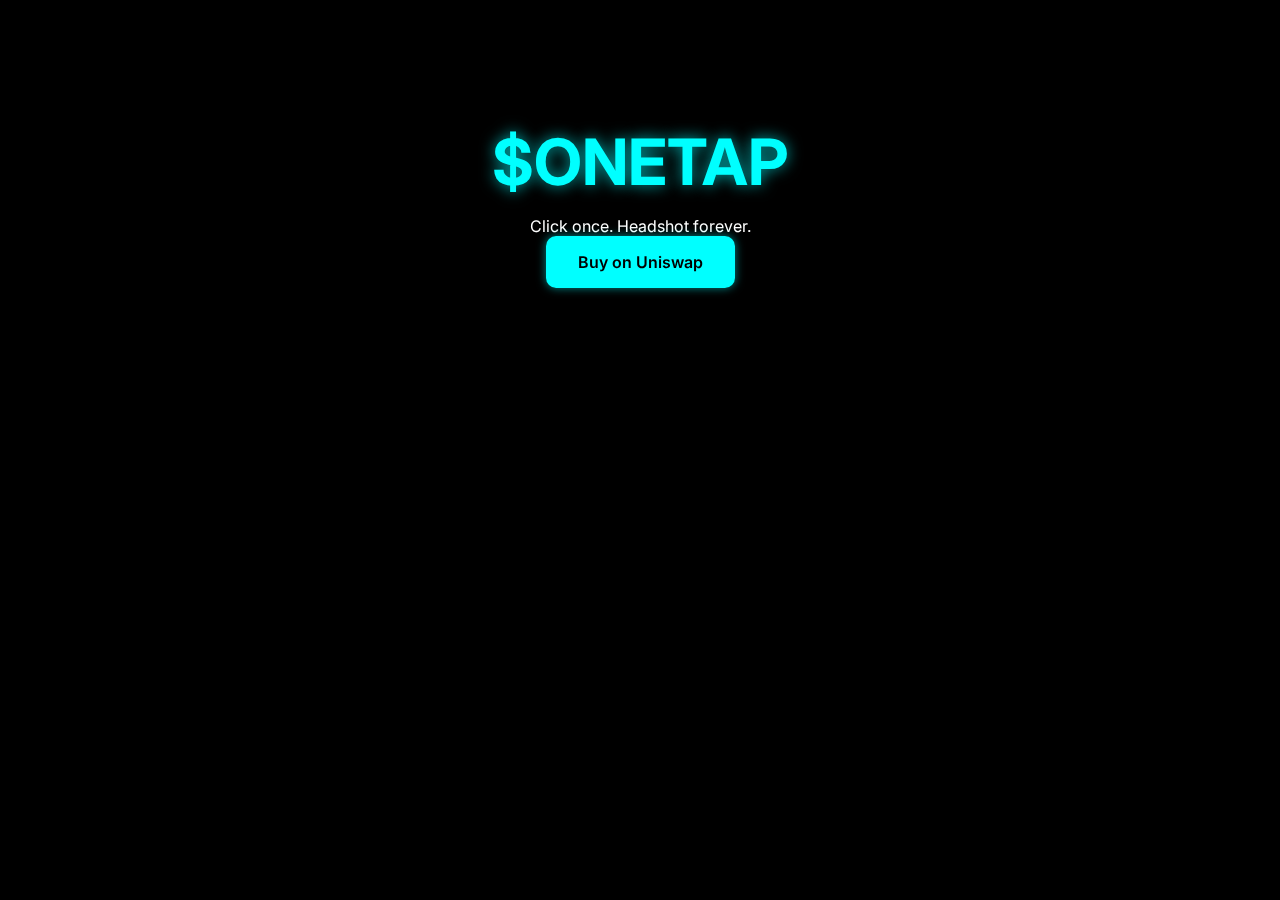
<file: index_onetap_clean.html>
<!DOCTYPE html>
<html lang="en">
<head>
  <meta charset="UTF-8" />
  <meta name="viewport" content="width=device-width, initial-scale=1.0"/>
  <title>$ONETAP</title>
  <link href="https://fonts.googleapis.com/css2?family=Inter:wght@400;600;700&display=swap" rel="stylesheet">
  <style>
    body {
      margin: 0;
      padding: 0;
      font-family: 'Inter', sans-serif;
      background-color: #000;
      color: white;
      overflow: hidden;
    }

    header {
      text-align: center;
      padding-top: 80px;
      position: relative;
      z-index: 2;
    }

    header h1 {
      font-size: 4rem;
      color: #00ffff;
      margin-bottom: 0.5rem;
      text-shadow: 0 0 15px #00ffffaa;
    }

    .cta-button {
      background-color: #00ffff;
      color: #000;
      padding: 1rem 2rem;
      border-radius: 10px;
      font-weight: 600;
      text-decoration: none;
      box-shadow: 0 0 10px #00ffff88;
      transition: 0.3s ease-in-out;
    }

    .cta-button:hover {
      background-color: #00cccc;
      transform: scale(1.05);
    }

    .killfeed {
      display: none;
      position: fixed;
      top: 40%;
      left: 50%;
      transform: translate(-50%, -50%);
      background: rgba(0, 0, 0, 0.85);
      padding: 2rem 3rem;
      border: 2px solid #ff4444;
      color: #ff4444;
      font-size: 1.5rem;
      font-family: monospace;
      z-index: 999;
      border-radius: 10px;
      animation: fadeout 1.2s forwards;
    }

    @keyframes fadeout {
      0% { opacity: 1; }
      80% { opacity: 1; }
      100% { opacity: 0; display: none; }
    }

    canvas {
      position: fixed;
      top: 0;
      left: 0;
      z-index: 1;
    }
  </style>
</head>
<body>
  <canvas id="deagleCanvas"></canvas>

  <header>
    <h1>$ONETAP</h1>
    <p>Click once. Headshot forever.</p>
    <a class="cta-button" href="#">Buy on Uniswap</a>
  </header>

  <div class="killfeed" id="killfeed">💥 HEADSHOT by $ONETAP 💥</div>
  <audio id="gunshot" src="https://assets.mixkit.co/sfx/preview/mixkit-fast-small-fire-gun-shot-1661.mp3"></audio>

  <script>
    const canvas = document.getElementById('deagleCanvas');
    const ctx = canvas.getContext('2d');
    canvas.width = window.innerWidth;
    canvas.height = window.innerHeight;

    let bullets = [];

    class Bullet {
      constructor(x, y, angle) {
        this.x = x;
        this.y = y;
        this.angle = angle;
        this.speed = 10;
        this.radius = 5;
      }
      update() {
        this.x += this.speed * Math.cos(this.angle);
        this.y += this.speed * Math.sin(this.angle);
      }
      draw() {
        ctx.beginPath();
        ctx.arc(this.x, this.y, this.radius, 0, 2 * Math.PI);
        ctx.fillStyle = '#ff4444';
        ctx.fill();
      }
    }

    function fireBullets() {
      const originX = canvas.width / 2;
      const originY = canvas.height - 100;
      bullets = [];
      for (let i = 0; i < 6; i++) {
        let angle = Math.PI * (i / 6) - Math.PI / 2;
        bullets.push(new Bullet(originX, originY, angle));
      }
      document.getElementById('gunshot').play();
      showKillfeed();
    }

    function showKillfeed() {
      const killfeed = document.getElementById('killfeed');
      killfeed.style.display = 'block';
      setTimeout(() => {
        killfeed.style.display = 'none';
      }, 1200);
    }

    function animate() {
      ctx.clearRect(0, 0, canvas.width, canvas.height);
      bullets.forEach(b => {
        b.update();
        b.draw();
      });
      requestAnimationFrame(animate);
    }

    canvas.addEventListener('click', fireBullets);
    animate();
  </script>
</body>
</html>
</file>
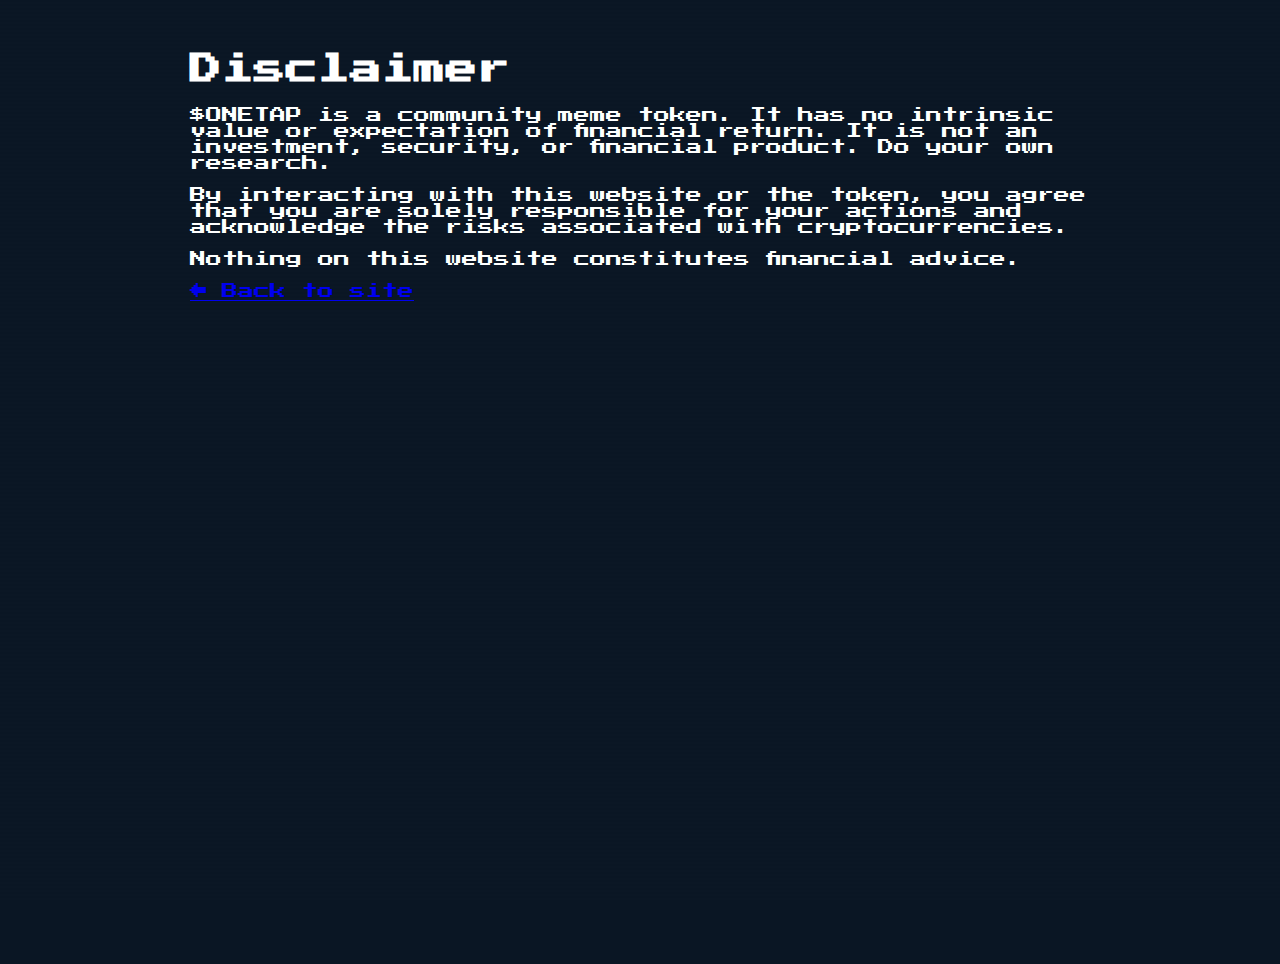
<file: legal/disclaimer.html>
<!doctype html><html lang="en"><head>
<meta charset="utf-8"><meta name="viewport" content="width=device-width,initial-scale=1">
<title>$ONETAP – Disclaimer</title><link rel="stylesheet" href="../style.css">
</head><body style="overflow:auto;padding:2rem;max-width:900px;margin:auto">
<h1>Disclaimer</h1>
<p>$ONETAP is a community meme token. It has no intrinsic value or expectation of financial return. It is not an investment, security, or financial product. Do your own research.</p>
<p>By interacting with this website or the token, you agree that you are solely responsible for your actions and acknowledge the risks associated with cryptocurrencies.</p>
<p>Nothing on this website constitutes financial advice.</p>
<p><a href="../index.html">← Back to site</a></p>
</body></html>
</file>
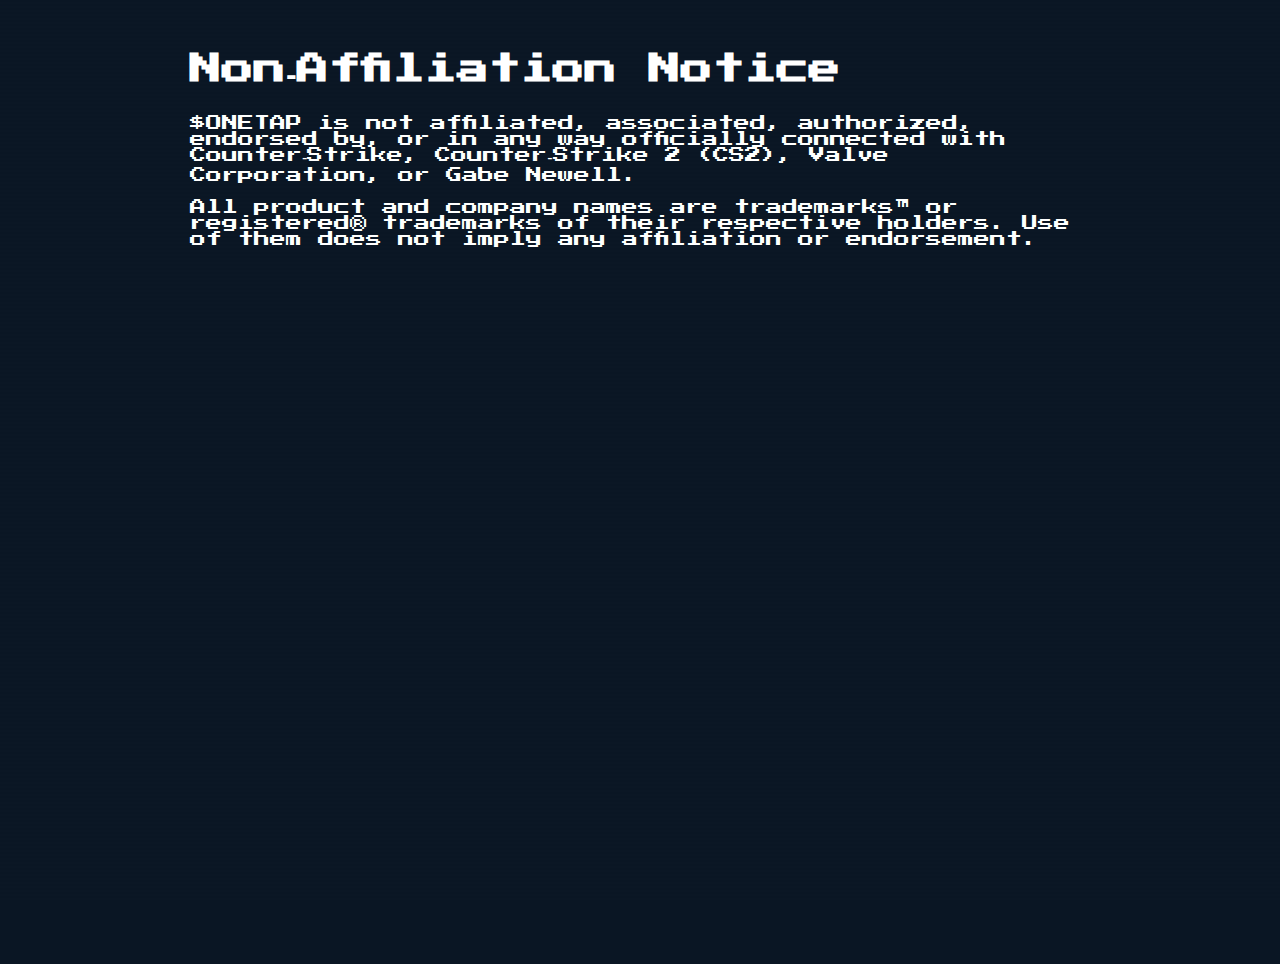
<file: legal/non-affiliation.html>
<!doctype html><html lang="en"><head>
<meta charset="utf-8"><meta name="viewport" content="width=device-width,initial-scale=1">
<title>$ONETAP – Non‑Affiliation</title><link rel="stylesheet" href="../style.css">
</head><body style="overflow:auto;padding:2rem;max-width:900px;margin:auto">
<h1>Non‑Affiliation Notice</h1>
<p>$ONETAP is not affiliated, associated, authorized, endorsed by, or in any way officially connected with Counter‑Strike, Counter‑Strike 2 (CS2), Valve Corporation, or Gabe Newell.</p>
<p>All product and company names are trademarks™ or registered® trademarks of their respective holders. Use of them does not imply any affiliation or endorsement.</p>
</body></html>
</file>
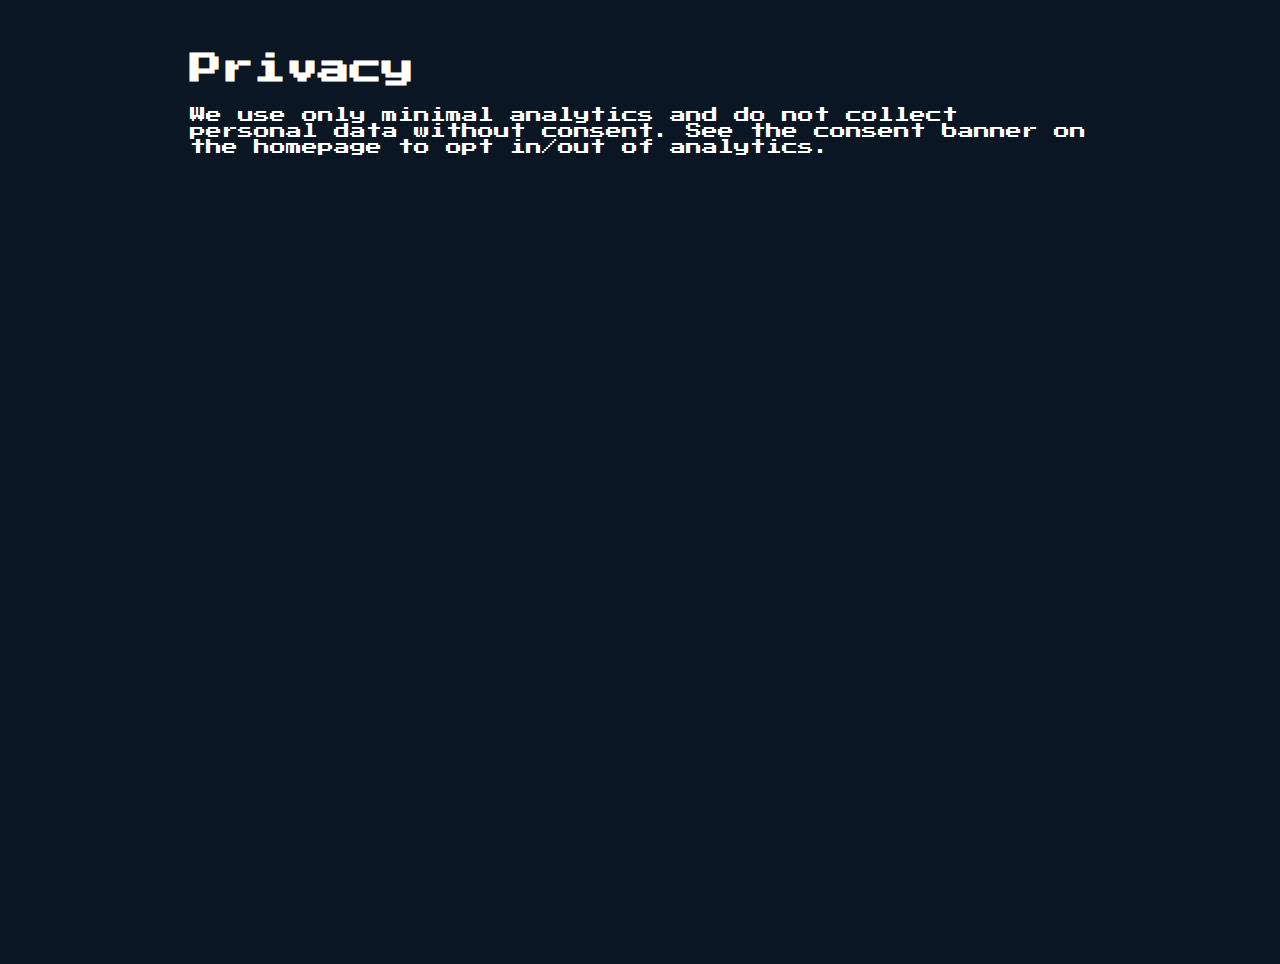
<file: legal/privacy.html>
<!doctype html><html lang="en"><head>
<meta charset="utf-8"><meta name="viewport" content="width=device-width,initial-scale=1">
<title>$ONETAP – Privacy</title><link rel="stylesheet" href="../style.css">
</head><body style="overflow:auto;padding:2rem;max-width:900px;margin:auto">
<h1>Privacy</h1>
<p>We use only minimal analytics and do not collect personal data without consent. See the consent banner on the homepage to opt in/out of analytics.</p>
</body></html>
</file>
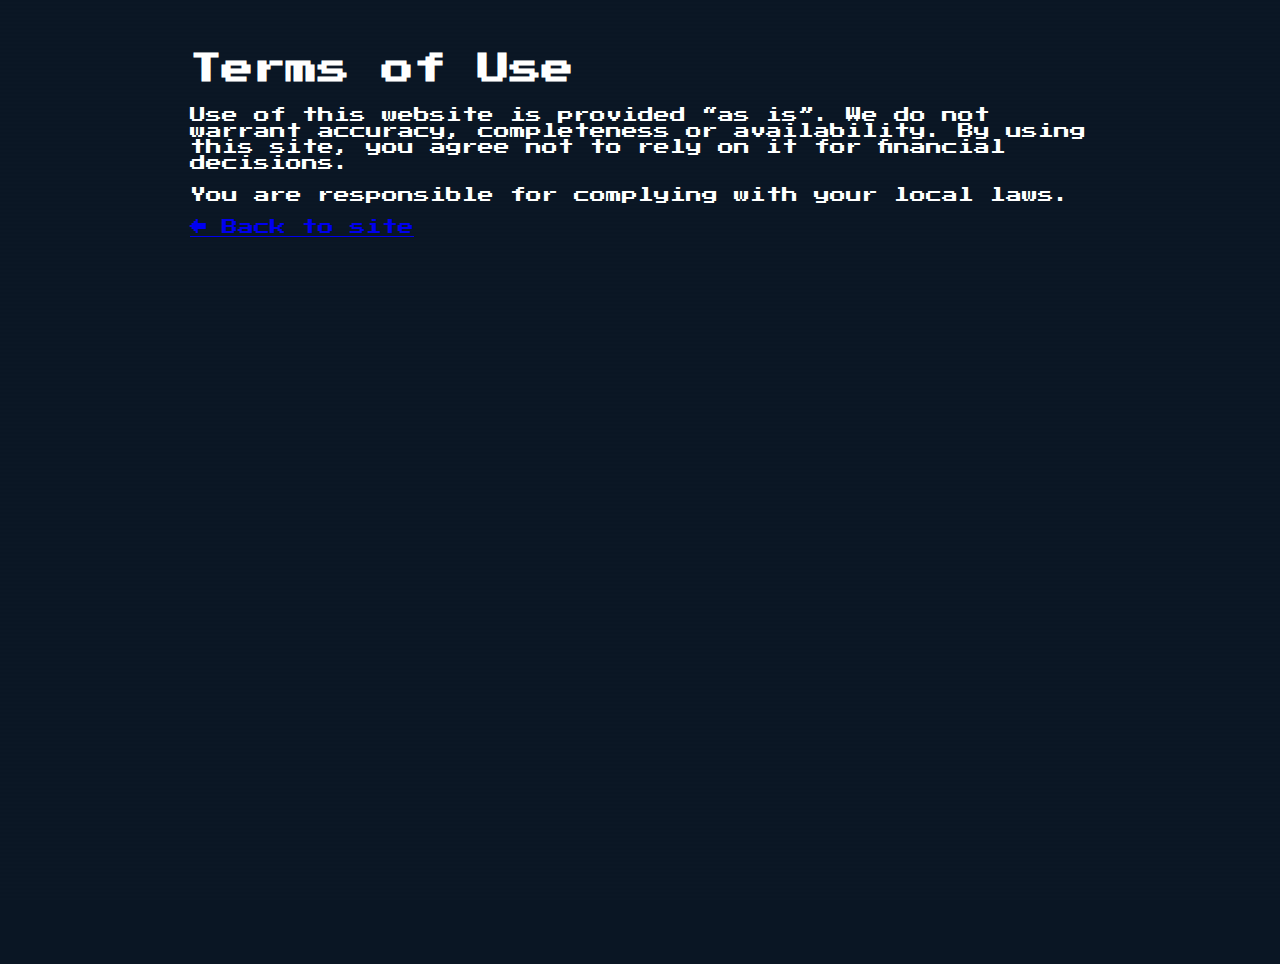
<file: legal/terms.html>
<!doctype html><html lang="en"><head>
<meta charset="utf-8"><meta name="viewport" content="width=device-width,initial-scale=1">
<title>$ONETAP – Terms of Use</title><link rel="stylesheet" href="../style.css">
</head><body style="overflow:auto;padding:2rem;max-width:900px;margin:auto">
<h1>Terms of Use</h1>
<p>Use of this website is provided “as is”. We do not warrant accuracy, completeness or availability. By using this site, you agree not to rely on it for financial decisions.</p>
<p>You are responsible for complying with your local laws.</p>
<p><a href="../index.html">← Back to site</a></p>
</body></html>
</file>
<file: style.css>
@import url('https://fonts.googleapis.com/css2?family=Press+Start+2P&family=Inter:wght@400;700&display=swap');

body {
  margin: 0;
  background: #0A1624;
  color: #fff;
  font-family: 'Press Start 2P', Arial, sans-serif;
  min-height: 100vh;
  scroll-behavior: smooth;
  position: relative;
  overflow-x: hidden;
}
body::before {
  content: "";
  position: fixed;
  inset: 0;
  pointer-events: none;
  background:
    repeating-linear-gradient(
      to bottom,
      transparent 0 2px,
      rgba(255,255,255,0.03) 2px 4px
    ),
    url('https://www.transparenttextures.com/patterns/noise.png');
  z-index: 1000;
  mix-blend-mode: overlay;
  opacity: 0.7;
}

/* --- Ticker --- */
.ticker {
  width: 100%;
  background: #18192a;
  color: #FF842A;
  font-family: 'Press Start 2P', Arial, sans-serif;
  font-size: 0.9rem;
  white-space: nowrap;
  overflow: hidden;
  box-shadow: 0 0 16px #FF842A99;
  padding: 0.6rem 0;
  z-index: 300;
  position: fixed;
  bottom: 0;
  left: 0;
}
.ticker span {
  display: inline-block;
  padding-left: 100%;
  animation: ticker 23s linear infinite;
}
@keyframes ticker {
  0% { transform: translateX(0); }
  100% { transform: translateX(-100%); }
}

/* --- Navbar --- */
.navbar {
  position: sticky;
  top: 0;
  z-index: 99;
  display: flex;
  align-items: center;
  justify-content: space-between;
  background: #101828f0;
  box-shadow: 0 0 18px #2995D1aa;
  padding: 0 2rem;
  height: 60px;
  transition: background 0.3s;
}
.nav-logo {
  font-family: 'Press Start 2P', Arial, sans-serif;
  color: #26B6FA;
  font-size: 1.1rem;
  letter-spacing: 1px;
  text-shadow: 0 0 10px #26B6FA, 0 0 30px #FF842A66;
  animation: glitch-skew 2.2s infinite linear alternate-reverse;
}
@keyframes glitch-skew {
  0% { text-shadow: 2px 0 #FF842A, -2px 0 #26B6FA; }
  20% { text-shadow: -2px 0 #FF842A, 2px 0 #26B6FA; }
  100% { text-shadow: 2px 0 #FF842A, -2px 0 #26B6FA; }
}
.navbar ul {
  list-style: none;
  display: flex;
  margin: 0;
  padding: 0;
}
.navbar li {
  margin: 0 0.8rem;
}
.navbar a {
  color: #F8EDC2;
  text-decoration: none;
  font-family: 'Inter', Arial, sans-serif;
  font-weight: bold;
  font-size: 1rem;
  padding: 8px 0;
  position: relative;
  transition: color 0.18s, text-shadow 0.2s;
}
.navbar a.active, .navbar a:hover {
  color: #FF842A;
  text-shadow: 0 0 10px #FF842A, 0 0 22px #26B6FA66;
}
.navbar a.active::after, .navbar a:hover::after {
  content: "";
  display: block;
  width: 100%;
  height: 2px;
  background: #FF842A;
  border-radius: 2px;
  position: absolute;
  bottom: 0; left: 0;
  box-shadow: 0 0 8px #FF842A77;
}

/* --- HERO --- */
.hero {
  min-height: 100vh;
  display: flex;
  align-items: center;
  justify-content: center;
  flex-direction: column;
  position: relative;
  text-align: center;
  overflow: hidden;
}
#particles-js {
  position: absolute;
  top: 0; left: 0; width: 100%; height: 100%;
  z-index: 1;
}
.hero-content {
  position: relative;
  z-index: 2;
  padding-top: 2.5rem;
}
.parallax-wrap {
  position: relative;
  display: flex;
  flex-direction: column;
  align-items: center;
}
.hero-logo {
  width: 120px;
  margin-bottom: 1.5rem;
  image-rendering: pixelated;
  filter: drop-shadow(0 0 18px #26B6FA) drop-shadow(0 0 38px #FF842A44);
  transition: transform 0.7s cubic-bezier(.36,.07,.19,.97);
}
.hero-bg-glow {
  position: absolute;
  top: 60%; left: 50%;
  transform: translate(-50%,-50%);
  width: 350px; height: 130px;
  background: radial-gradient(ellipse at center, #26B6FA99 0%, #FA3C0860 100%);
  pointer-events: none;
  filter: blur(22px);
  z-index: 0;
  transition: transform 0.8s cubic-bezier(.36,.07,.19,.97);
}
.hero-title {
  font-family: 'Press Start 2P', Arial, sans-serif;
  font-size: 2.4rem;
  color: #26B6FA;
  text-shadow: 0 0 22px #26B6FA, 0 0 44px #FF842A44;
  margin-bottom: 1.1rem;
  letter-spacing: 3px;
  animation: glitch-fade 2.2s infinite linear alternate-reverse;
}
@keyframes glitch-fade {
  0% { opacity: 1; }
  96% { opacity: 1; }
  100% { opacity: 0.82; }
}
.hero-desc {
  font-size: 1.3rem;
  color: #FF842A;
  margin-bottom: 2rem;
}

/* --- Boutons pixel burst --- */
.btn-primary, .btn-secondary {
  background: linear-gradient(90deg, #26B6FA 40%, #FF842A 100%);
  color: #0A1624;
  border: none;
  border-radius: 12px;
  padding: 1.1rem 2.4rem;
  font-family: 'Press Start 2P', Arial, sans-serif;
  font-size: 1.1rem;
  text-decoration: none;
  box-shadow: 0 0 18px #FA3C08bb;
  transition: background 0.15s, color 0.15s, transform 0.14s;
  cursor: pointer;
  margin-bottom: 1.4rem;
  position: relative;
  overflow: visible;
}
.btn-secondary {
  background: linear-gradient(90deg, #FF842A 40%, #26B6FA 100%);
  color: #0A1624;
  box-shadow: 0 0 12px #FF842A99;
}
.btn-animate:hover, .btn-animate:focus {
  background: linear-gradient(90deg, #FF842A 40%, #26B6FA 100%);
  color: #fff;
  box-shadow: 0 0 25px #FF842Aaa, 0 0 30px #F8EDC2aa;
  animation: pixelburst 0.22s;
}
@keyframes pixelburst {
  0% { box-shadow: 0 0 0 #FF842A; }
  80% { box-shadow: 0 0 30px #FF842A, 0 0 40px #26B6FA; }
  100% { box-shadow: 0 0 10px #FF842A; }
}

/* --- Animation pixel pop section --- */
.section {
  min-height: 88vh;
  padding: 6rem 0 3.5rem 0;
  opacity: 0;
  transform: translateY(60px) scale(0.95) rotateX(8deg);
  transition: opacity 0.8s cubic-bezier(.36,.07,.19,.97), transform 0.8s cubic-bezier(.36,.07,.19,.97);
  will-change: opacity, transform;
  background: none;
  position: relative;
  z-index: 10;
}
.section.show {
  opacity: 1;
  transform: translateY(0) scale(1) rotateX(0deg);
  animation: popPixel 0.7s cubic-bezier(.7,-0.01,.21,1.01);
}
@keyframes popPixel {
  0% { opacity: 0; transform: scale(0.93) rotateX(16deg);}
  80% { transform: scale(1.11) rotateX(0deg);}
  100% { opacity: 1; transform: scale(1) rotateX(0deg);}
}
.section .container {
  max-width: 800px;
  margin: 0 auto;
  padding: 0 1.5rem;
  text-align: center;
}
.section h2 {
  font-family: 'Press Start 2P', Arial, sans-serif;
  color: #26B6FA;
  margin-bottom: 1.2rem;
  letter-spacing: 1.2px;
  font-size: 2.1rem;
  text-shadow: 0 0 12px #26B6FA88, 0 0 14px #FF842A44;
}
.section p {
  font-size: 1.1rem;
  color: #fff;
  margin: 0.7rem 0 1.5rem 0;
}

/* --- Tokenomics --- */
.sticky-section {
  position: sticky;
  top: 60px;
  background: #101828e6;
  box-shadow: 0 2px 18px #26B6FA33;
  border-radius: 1.6rem;
  z-index: 20;
}
.tokenomics-grid {
  display: flex;
  justify-content: center;
  gap: 2.5rem;
  margin: 2.2rem 0 1.2rem;
  flex-wrap: wrap;
}
.tokenomics-num {
  font-family: 'Press Start 2P', Arial, sans-serif;
  font-size: 2.1rem;
  color: #FF842A;
  margin-bottom: 0.4rem;
  text-shadow: 0 0 16px #FF842Abb, 0 0 24px #26B6FA77;
}
.tokenomics-label {
  color: #26B6FA;
  font-size: 1rem;
  letter-spacing: 1.1px;
}

/* --- Whitepaper / liens néon --- */
.link-neon {
  color: #26B6FA;
  text-decoration: underline;
  font-family: 'Inter', Arial, sans-serif;
  font-weight: bold;
  transition: color 0.18s;
}
.link-neon:hover {
  color: #FF842A;
}

/* --- NFT Skins --- */
.skins-gallery {
  display: flex;
  justify-content: center;
  gap: 2rem;
  margin-bottom: 1.2rem;
  flex-wrap: wrap;
}
.skins-gallery img {
  width: 94px;
  border-radius: 18px;
  box-shadow: 0 0 12px #2995D1aa, 0 0 22px #FF842Aaa;
  background: #1c232e;
  transition: transform 0.21s cubic-bezier(.36,.07,.19,.97);
}
.skins-gallery img:hover {
  transform: scale(1.11) rotate(-2deg);
  box-shadow: 0 0 22px #FF842A, 0 0 40px #F8EDC2;
}
footer {
  text-align: center;
  font-size: 1.1rem;
  color: #F8EDC2;
  margin: 2rem 0 2.2rem;
  padding-bottom: 2.4rem; /* Place au ticker */
}
.footer-links a {
  color: #26B6FA;
  text-decoration: none;
  margin: 0 0.7rem;
  font-weight: bold;
  transition: color 0.15s;
}
.footer-links a:hover {
  color: #FF842A;
}

/* --- Responsive --- */
@media (max-width: 1000px) {
  .section .container { max-width: 97vw; }
}
@media (max-width: 700px) {
  .navbar { padding: 0 0.5rem; }
  .nav-logo { font-size: 0.92rem; }
  .navbar a { font-size: 0.92rem; }
  .hero-title { font-size: 1.45rem; }
  .hero-logo { width: 72px; }
  .section { padding: 3.5rem 0 1.5rem 0; }
  .skins-gallery img { width: 54px; }
}
@media (max-width: 480px) {
  .navbar ul { flex-wrap: wrap; }
  .navbar li { margin: 0 0.4rem; }
  .ticker { font-size: 0.7rem; }
  .footer-links a { margin: 0 0.3rem; }
}

.pixel-burst {
  position: absolute;
  width: 10px; height: 10px;
  border-radius: 2.5px;
  background: #FF842A;
  pointer-events: none;
  transition: transform 0.45s cubic-bezier(.36,.07,.19,.97), opacity 0.44s;
  z-index: 12;
  box-shadow: 0 0 8px #F8EDC2aa;
}
</file>
